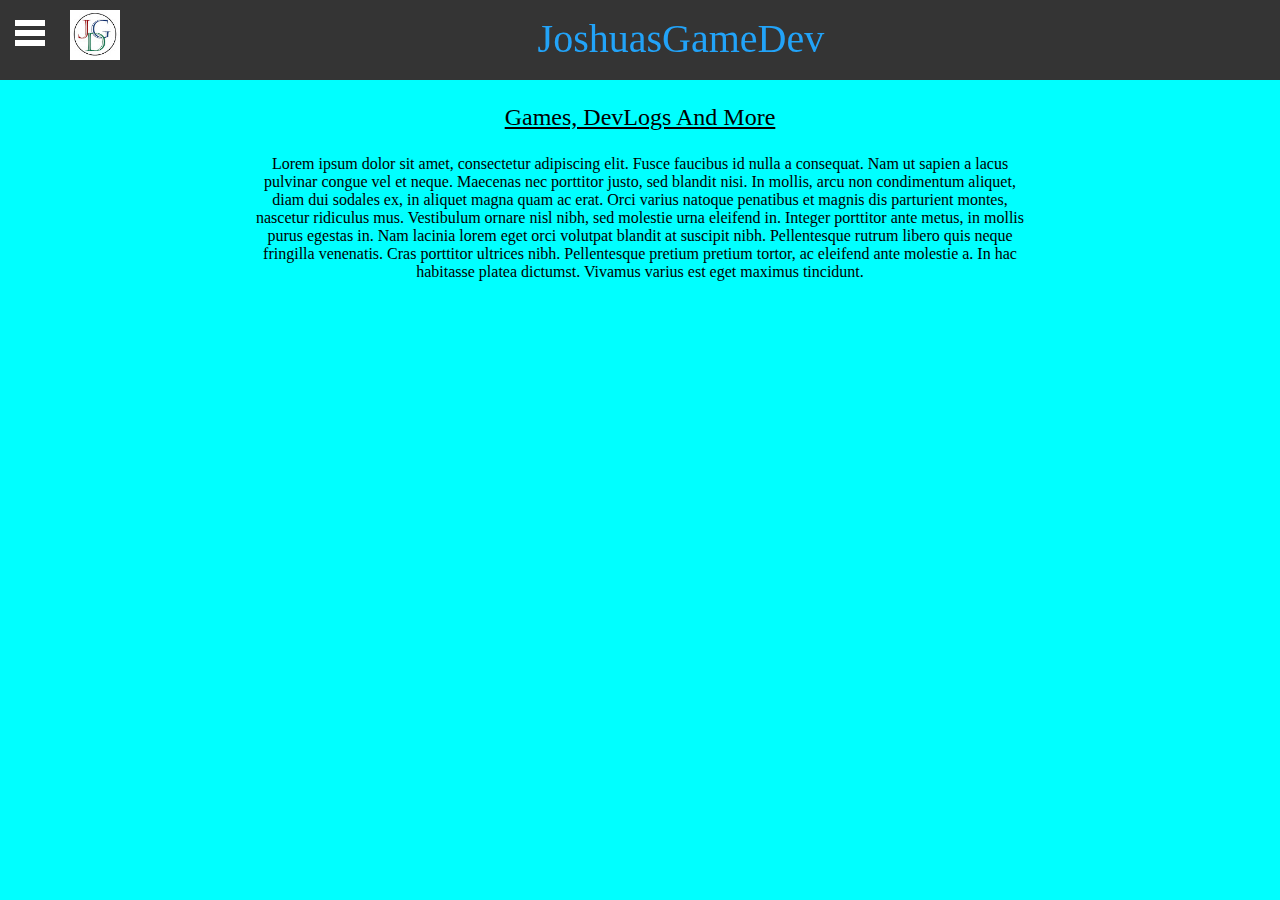
<file: index.html>
﻿<!DOCTYPE html>
<html>
<head>
    <meta charset="utf-8" />
    <title>JoshuasGameDev - Home</title>
    <link rel="stylesheet" href="/styles/general/Header Foot Style.css"/>
</head>
<body style="background-color:cyan">
    <div style="height:80px; background: #343434;">
        <div style="margin:0;">
            <p style="color:#22a3f8; position:fixed; left:42%; font-size:40px; margin:0; padding:0; top:15px;">JoshuasGameDev</p>
            <div class="dropdown">
                <button onclick="myFunction()" class="dropbtn"></button>
                <div id="myDropdown" class="dropdown-content">
                    <a id="mainlink" href="/Homepage.html">Home</a>
                    <a id="mainlink" href="/Videos.html">Videos</a>
                    <a id="mainlink" href="#about">About</a>
                </div>
            </div>
            <img src="/images/general/JGD Logo.jpg" style="position: relative; width: 50px; height: 50px; left: 40px; top: 10px;" />
        </div>
    </div>


    <script>
        /* When the user clicks on the button,
        toggle between hiding and showing the dropdown content */
        function myFunction() {
            document.getElementById("myDropdown").classList.toggle("show");
        }

        // Close the dropdown if the user clicks outside of it
        window.onclick = function (event) {
            if (!event.target.matches('.dropbtn')) {
                var dropdowns = document.getElementsByClassName("dropdown-content");
                var i;
                for (i = 0; i < dropdowns.length; i++) {
                    var openDropdown = dropdowns[i];
                    if (openDropdown.classList.contains('show')) {
                        openDropdown.classList.remove('show');
                    }
                }
            }
        }
    </script>


    <div class="content">
        <p style="text-align:center; font-size:24px; text-decoration:underline;">Games, DevLogs And More</p>
        <p style="text-align: center; margin: 0 20% 0 20%">Lorem ipsum dolor sit amet, consectetur adipiscing elit. Fusce faucibus id nulla a consequat. Nam ut sapien a lacus pulvinar congue vel et neque. Maecenas nec porttitor justo, sed blandit nisi. In mollis, arcu non condimentum aliquet, diam dui sodales ex, in aliquet magna quam ac erat. Orci varius natoque penatibus et magnis dis parturient montes, nascetur ridiculus mus. Vestibulum ornare nisl nibh, sed molestie urna eleifend in. Integer porttitor ante metus, in mollis purus egestas in. Nam lacinia lorem eget orci volutpat blandit at suscipit nibh. Pellentesque rutrum libero quis neque fringilla venenatis. Cras porttitor ultrices nibh. Pellentesque pretium pretium tortor, ac eleifend ante molestie a. In hac habitasse platea dictumst. Vivamus varius est eget maximus tincidunt.</p>
    </div>

</body>
</html>
</file>
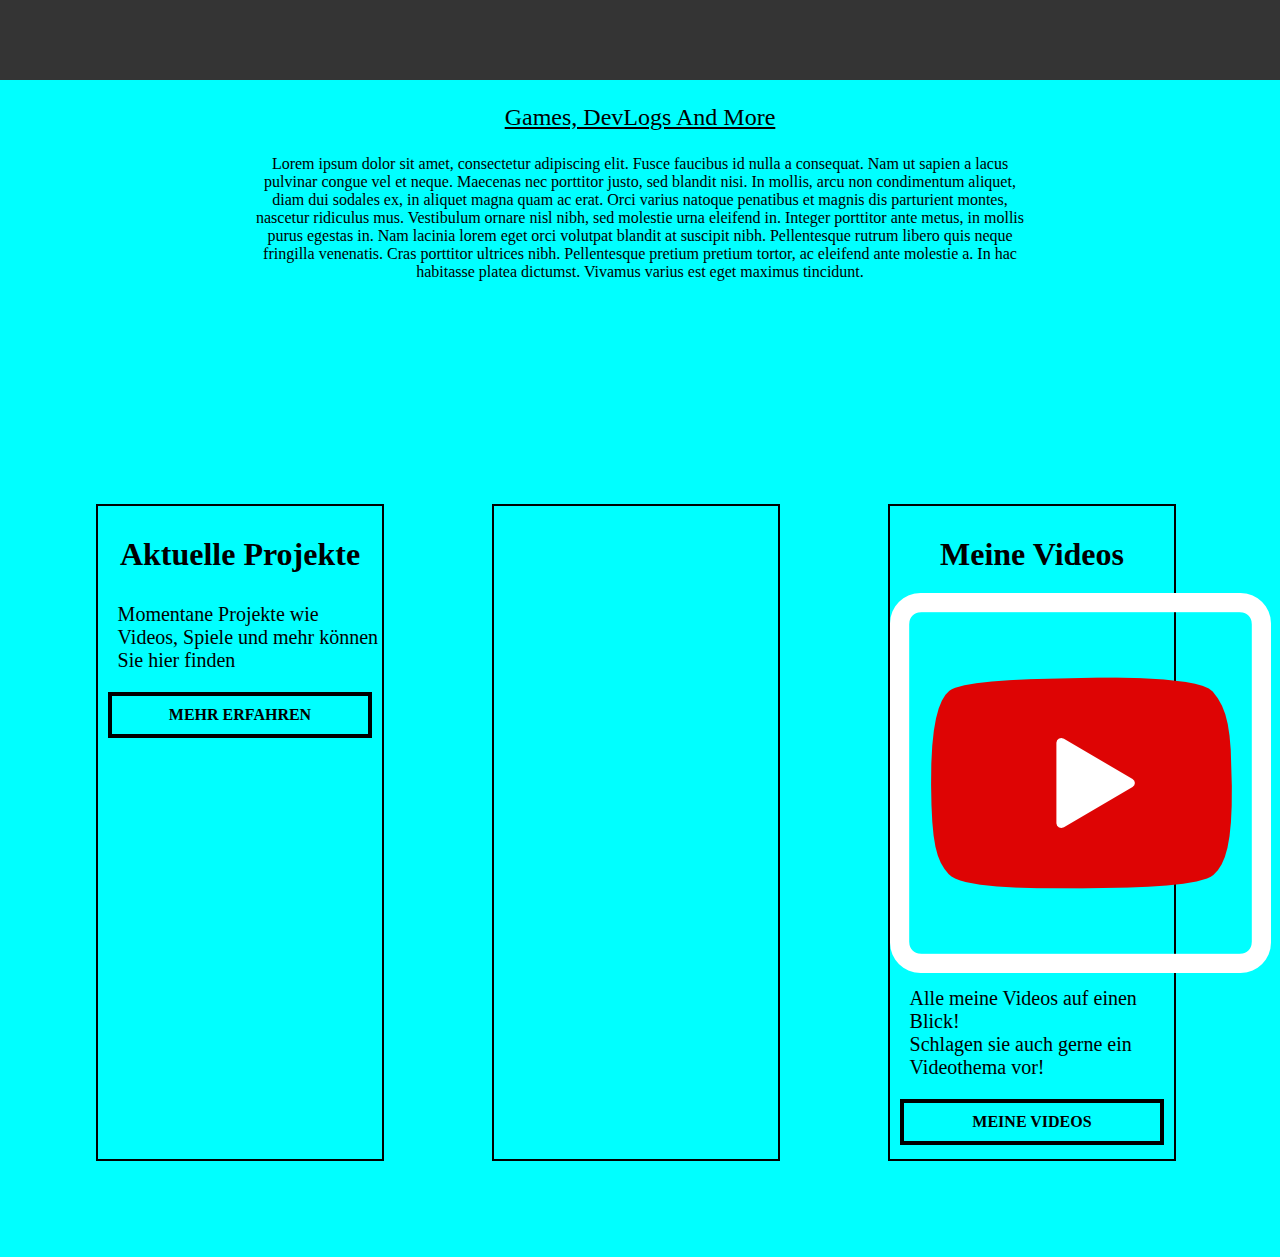
<file: Homepage.html>
﻿<!DOCTYPE html>
<html>
<head>
    <meta charset="utf-8" />
    <title>JoshuasGameDev - Home</title>
    <link rel="stylesheet" href="/styles/general/Header Foot Style.css"/>
    <link rel="stylesheet" href="/styles/Homepage/StyleSheet.css" />
    <link rel="icon" href="/images/general/JGD Logo.jpg"/>
</head>
<body style="background-color:cyan">
    <div class="siteHeader">

    </div>

    <script
        src="https://code.jquery.com/jquery-3.3.1.js"
        integrity="sha256-2Kok7MbOyxpgUVvAk/HJ2jigOSYS2auK4Pfzbm7uH60="
        crossorigin="anonymous">
    </script>
    <script> 
        $(function(){
          $(".siteHeader").load("/Header.html"); 
        });
    </script>

    <div class="content">
        <p style="text-align:center; font-size:24px; text-decoration:underline;">Games, DevLogs And More</p>
        <p style="text-align: center; margin: 0 20% 0 20%">Lorem ipsum dolor sit amet, consectetur adipiscing elit. Fusce faucibus id nulla a consequat. Nam ut sapien a lacus pulvinar congue vel et neque. Maecenas nec porttitor justo, sed blandit nisi. In mollis, arcu non condimentum aliquet, diam dui sodales ex, in aliquet magna quam ac erat. Orci varius natoque penatibus et magnis dis parturient montes, nascetur ridiculus mus. Vestibulum ornare nisl nibh, sed molestie urna eleifend in. Integer porttitor ante metus, in mollis purus egestas in. Nam lacinia lorem eget orci volutpat blandit at suscipit nibh. Pellentesque rutrum libero quis neque fringilla venenatis. Cras porttitor ultrices nibh. Pellentesque pretium pretium tortor, ac eleifend ante molestie a. In hac habitasse platea dictumst. Vivamus varius est eget maximus tincidunt.</p>
    </div>

    <div class="threeParagraph">
        <div class="section">
            <div class="content">
                <p style="font-size:32px; font-weight:bold; flex-basis:auto; margin:20px auto; padding-top:10px; text-align:center;">
                    Aktuelle Projekte
                </p>
                <p style="font-size:20px; flex-basis:auto; margin:0; padding-top:10px; padding-left:20px; padding-bottom:10px; text-align:left;">
                    Momentane Projekte wie Videos, Spiele und mehr können Sie hier finden
                </p>
                <a href="#Projects" class="moreButton">Mehr Erfahren</a>
            </div>
        </div>
        <div class="section">
            <div class="content">
                
            </div>
        </div>
        <div class="section">
            <div class="content">
                <p style="font-size:32px; font-weight:bold; flex-basis:auto; margin:20px auto; padding-top:10px; text-align:center;">
                    Meine Videos
                </p>
                <img src="images/YouTube/YouTube Vector.png" style="object-fit: fill"/>
                <p style="font-size:20px; flex-basis:auto; margin:0; padding-top:10px; padding-left:20px; padding-bottom:10px; text-align:left;">
                    Alle meine Videos auf einen Blick!<br />
                    Schlagen sie auch gerne ein Videothema vor!
                </p>
                <a href="/Videos.html" class="moreButton">Meine Videos</a>
            </div>
        </div>
    </div>

</body>
</html>
</file>
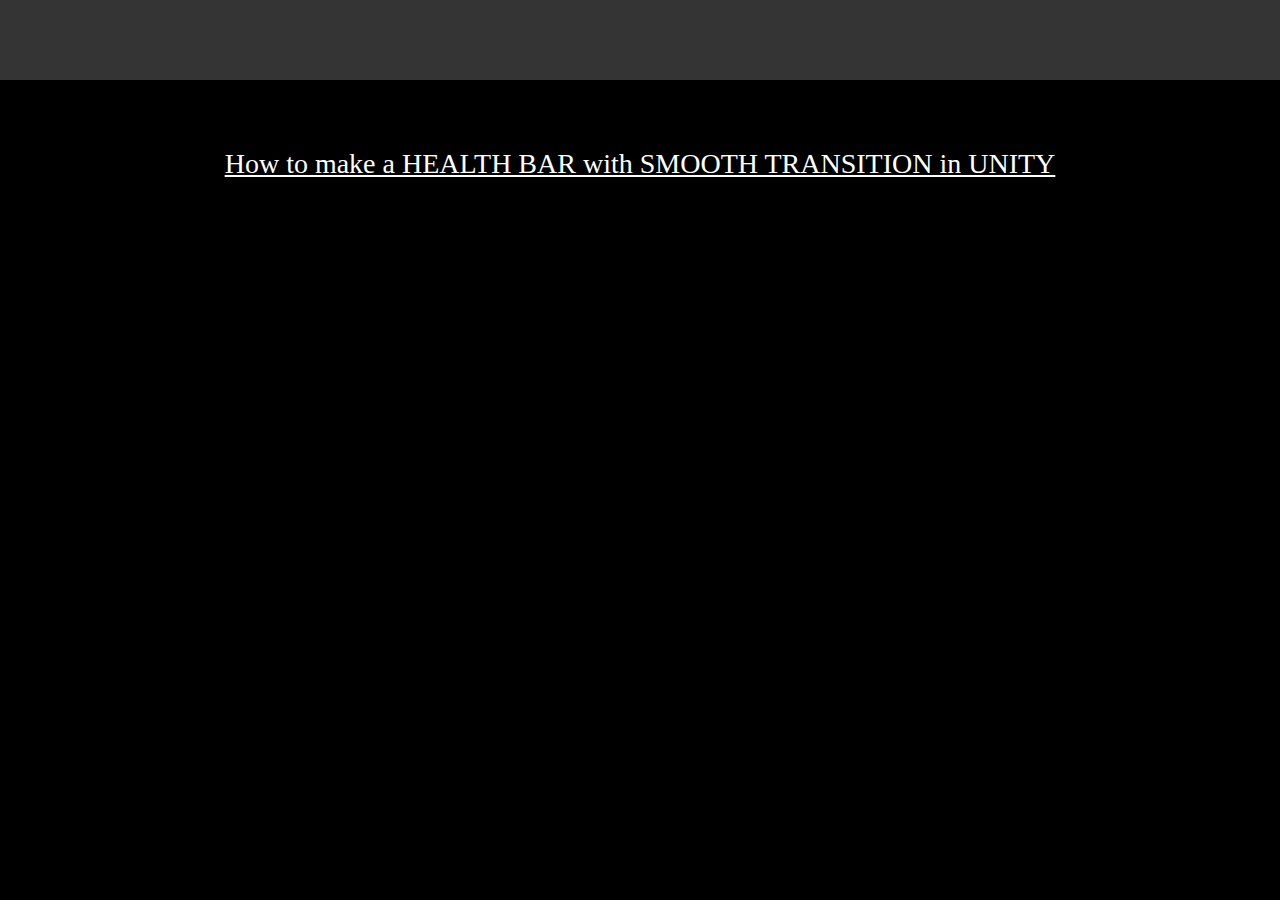
<file: Videos.html>
﻿<!DOCTYPE html>
<html>
<head>
    <meta charset="utf-8" />
    <title>My YouTube Videos</title>
    <link rel="icon" href="images/general/JGD Logo.jpg" />
    <link rel="stylesheet" href="/styles/general/Header Foot Style.css" />
    <link rel="stylesheet" href="/styles/Videos/ContentStyle.css" />
</head>
<body style="background-color:black">
    <div class="siteHeader">

    </div>

    <script
        src="https://code.jquery.com/jquery-3.3.1.js"
        integrity="sha256-2Kok7MbOyxpgUVvAk/HJ2jigOSYS2auK4Pfzbm7uH60="
        crossorigin="anonymous">
    </script>
    <script> 
        $(function(){
          $(".siteHeader").load("/Header.html"); 
        });
    </script> 
    
    <div title="Videos">
        <div class="videoSection">
            <p class="videoTitle">How to make a HEALTH BAR with SMOOTH TRANSITION in UNITY</p>
            <iframe width="760" height="430" src="https://www.youtube.com/embed/zD3HbYhCT9M"
                    frameborder="0" allow="accelerometer; autoplay; clipboard-write; encrypted-media; gyroscope; picture-in-picture" allowfullscreen></iframe>
        </div>
    </div>

</body>
</html>
</file>
<file: styles/general/Header Foot Style.css>
﻿html, body {
    padding: 0;
    margin: 0;
}

.siteHeader {
    position: sticky;
    height: 80px;
    width: 100%;
    top: 0;
    z-index: 100;
    background: #343434;
}

#mainlink {
    position: relative;
    margin-top: 10px;
    left: 40px;
    font-style: normal;
    font-weight: bold;
    font-size: 28px;
    text-decoration: none;
    line-height: 60px;
    width: 180px;
    color: #FFFFFF;
}

#mainlink:hover {
    color: #000000;
    font-size: 32px;
}

.content {
    height: 400px;
}



.dropbtn {
    position: relative;
    background-image: url('../../images/general/Links Dropdown.png');
    background-color: transparent;
    top: 20px;
    left: 15px;
    width: 30px;
    height: 26px;
    background-repeat: no-repeat;
    background-size: cover;
    border: none;
    cursor: pointer;
}


.dropdown {
    float: left;
    position: relative;
    display: inline-block;
}

.dropdown-content {
    display: none;
    position: absolute;
    width: 340px;
    height: 300px;
    top: 80px;
    background: #383838;
    box-shadow: 0px 8px 16px 0px rgba(0,0,0,0.2);
    float: left;
    z-index: 1;
}

.dropdown-content a {
    color: black;
    padding: 12px 16px;
    text-decoration: none;
    display: block;
}

.dropdown a:hover {
    background-color:#1e9cbe;
}

.show {
    display: block;
}
</file>
<file: styles/Homepage/StyleSheet.css>
﻿body {

}

.siteHeader {
    position: sticky;
    height: 80px;
    width: 100%;
    top: 0;
    z-index:100;
    background: #343434;
}

.threeParagraph {
    margin-left: 40px;
    margin-right: 40px;
    box-sizing: border-box;
    display: flex;
    -webkit-box-orient: horizontal;
    -webkit-box-direction: normal;
    -webkit-flex-direction: row;
    -webkit-box-pack: center;
    flex-wrap: wrap;
    /*justify-content: center;*/
}

div .section {
    width: 33%;
    flex-basis:33%;
    max-width:33%;
    box-sizing:border-box;
    -webkit-box-flex:0;
    padding-left:20px;
    padding-right:20px;
    margin-bottom:100px;
}

div .section .content {
    height:100%;
    border-color: black;
    border: 2px solid;
    width:80%;
    margin-left:10%;
    margin-right:10%;
    transition: transform .4s ease;
}

div .section .content:hover {
    transform: scale(1.2);
}

div .section .content .moreButton{
    display: flex;
    cursor: pointer;
    user-select: none;
    margin: 10px;
    text-align: center;
    text-decoration: none;
    text-transform: uppercase;
    font-weight:bold;
    color: black;
    padding: 10px 15px;
    border: 4px solid black;
    justify-content: center;
    transition: background-color .2s ease;
}

div .section .content .moreButton:hover {
    background-color:black;
    color:white;
    z-index:-1;
}
</file>
<file: styles/Videos/ContentStyle.css>
﻿.videoSection {
    box-sizing:border-box;
    margin:0;
    padding:40px 0 0 0;
    position:relative;
    display:block;
    text-align:center;
}

.videoTitle {
    color:white;
    text-decoration:underline;
    font-size:28px;
}
</file>
